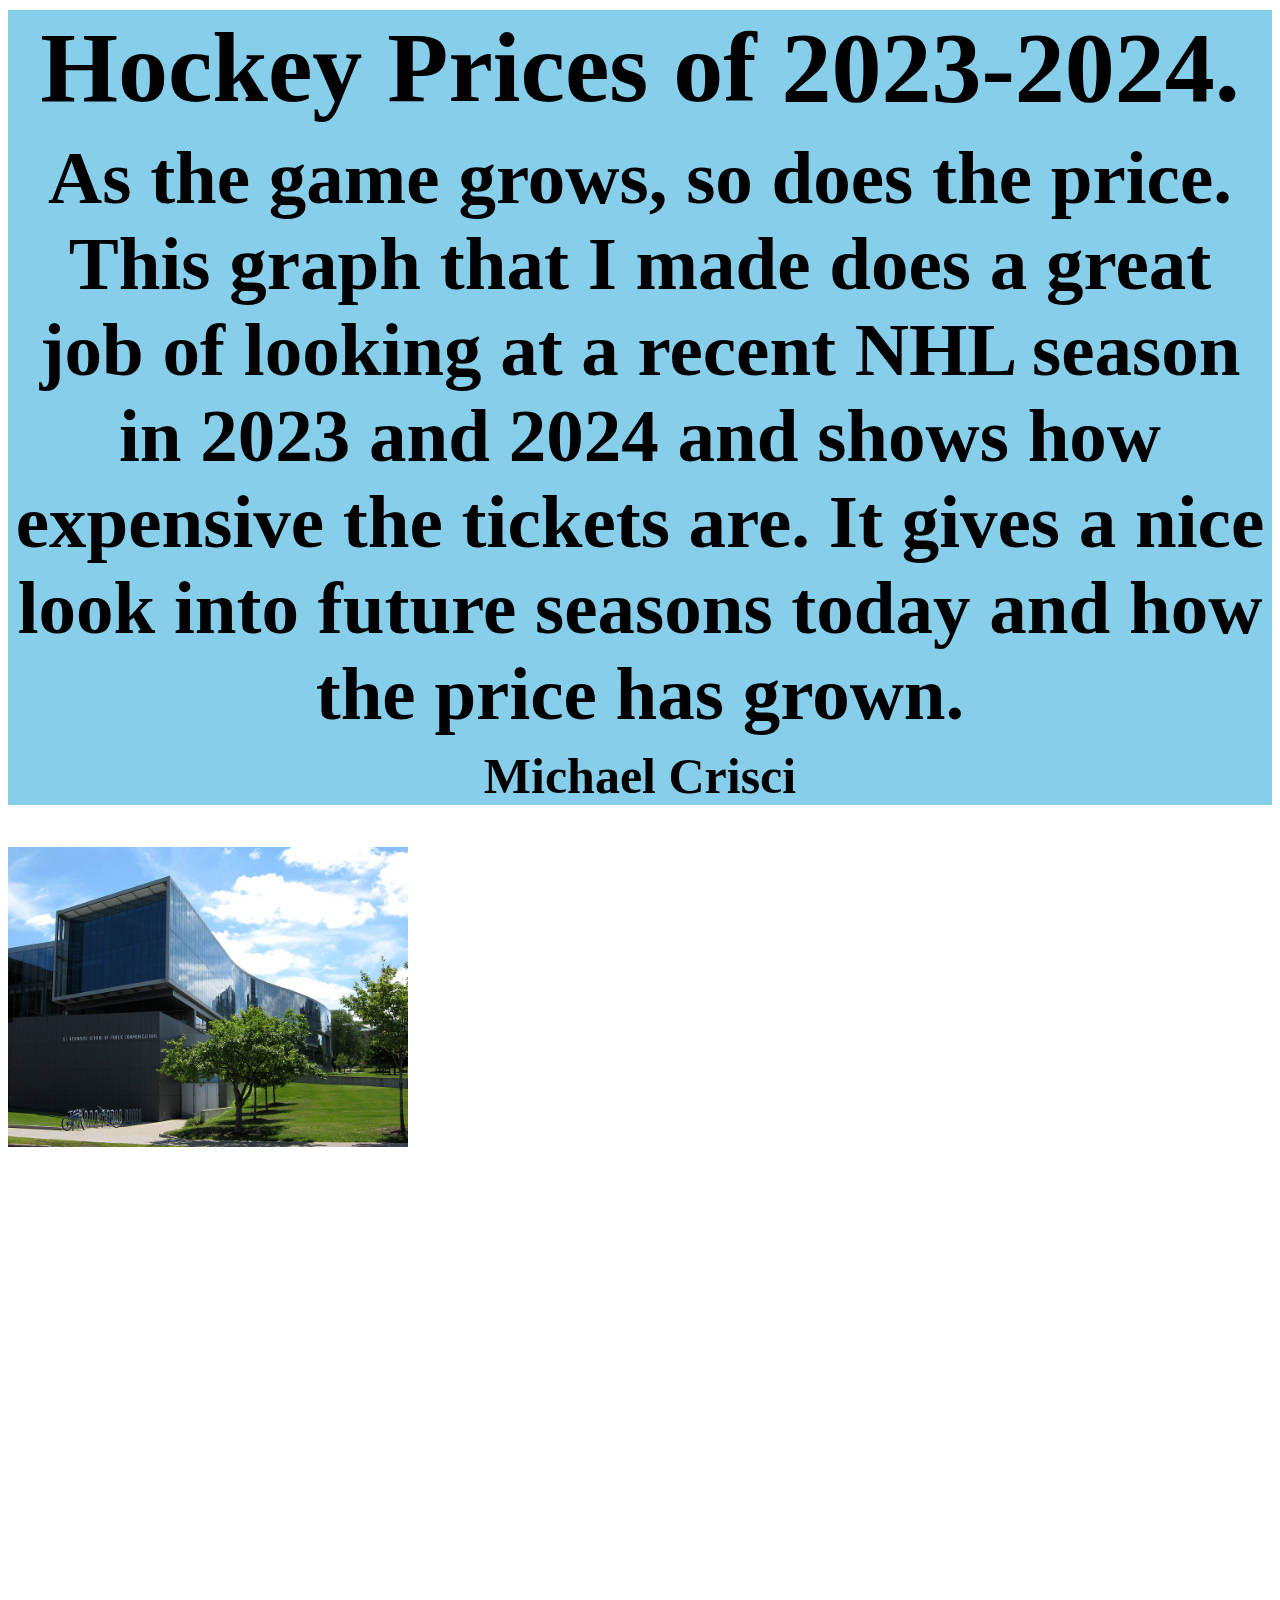
<file: final2/index.html>
<!-- I added a Bounce to my header, and I also made the text slide in and ot based on where you are on the screen-->



<!DOCTYPE html>
<html lang="en">
<head>
    <title>Final project template: HTML</title>
    <meta charset="utf-8">
    <meta name="viewport" content="width=device-width, initial-scale=1">
    <link rel="stylesheet" href="final.css">
</head>

<body>
    <section class="header">
        <h1>Hockey Prices of 2023-2024.</h1>
        <h2>As the game grows, so does the price.  This graph that I made does a great job of looking at a recent NHL season in 2023 and 2024 and shows how expensive the tickets are.  It gives a nice look into future seasons today and how the price has grown.</h2>
        <h4>Michael Crisci</h4>
    </section>

    <section>
        <h3>This is my first subhed</h3>
        <img src="newhouse.jpg" alt="Picture of Newhouse" height="300" width="400">
        <p>
            Lorem ipsum dolor sit amet, consectetur adipisicing elit, sed do eiusmod
            tempor incididunt ut labore et dolore magna aliqua. Ut enim ad minim veniam,
            quis nostrud exercitation ullamco laboris nisi ut aliquip ex ea commodo
            consequat. Duis aute irure dolor in reprehenderit in voluptate velit esse
            cillum dolore eu fugiat nulla pariatur. Excepteur sint occaecat cupidatat non
            proident, sunt in culpa qui officia deserunt mollit anim id est laborum.
        </p>
    </section>

    <section>
        <h3>This is another subhed</h3>
        <p>
            Lorem ipsum dolor sit amet, consectetur adipisicing elit, sed do eiusmod
            tempor incididunt ut labore et dolore magna aliqua. Ut enim ad minim veniam,
            quis nostrud exercitation ullamco laboris nisi ut aliquip ex ea commodo
            consequat. Duis aute irure dolor in reprehenderit in voluptate velit esse
            cillum dolore eu fugiat nulla pariatur. Excepteur sint occaecat cupidatat non
            proident, sunt in culpa qui officia deserunt mollit anim id est laborum.
        </p>
    </section>

    <section>
        <div class="list">
            <h2>Top refugee cities in the U.S.</h2>
            <ul>
                <li>Chicago</li>
                <li>Phoenix</li>
                <li>Houston</li>
                <li>Boston</li>
            </ul>
        </div>

        <iframe title="Puck Prices" aria-label="Stacked Bars" id="datawrapper-chart-Pkyaj" 
                src="https://datawrapper.dwcdn.net/Pkyaj/1/" scrolling="no" frameborder="0" 
                style="width: 0; min-width: 100% !important; border: none;" height="1008" data-external="1">
        </iframe>
        <script type="text/javascript">
            window.addEventListener("message", function(a){
                if(void 0 !== a.data["datawrapper-height"]) {
                    var e = document.querySelectorAll("iframe");
                    for(var t in a.data["datawrapper-height"])
                        for(var r, i=0; r=e[i]; i++)
                            if(r.contentWindow===a.source){
                                var d = a.data["datawrapper-height"][t]+"px";
                                r.style.height = d;
                            }
                }
            });
        </script>
    </section>

    <section>
        <h3>This is my final subhed</h3>
        <p>
            Lorem ipsum dolor sit amet, consectetur adipisicing elit, sed do eiusmod
            tempor incididunt ut labore et dolore magna aliqua. Ut enim ad minim veniam,
            quis nostrud exercitation ullamco laboris nisi ut aliquip ex ea commodo
            consequat. Duis aute irure dolor in reprehenderit in voluptate velit esse
            cillum dolore eu fugiat nulla pariatur. Excepteur sint occaecat cupidatat non
            punt in culpa qui officia deserunt mollit anim id est laborum.
            </p>
    </section>

    <div class="footer">
        <p>
            This page was built in Github Pages by Prof. Jon Glass for JNL221 at Syracuse University. 
            Fonts used: Georgia, Poppins.
        </p>
    </div>

    <!-- Scroll Slide-in Script -->
    <script>
        document.addEventListener("DOMContentLoaded", function() {
            // Select all text elements
            const textElements = document.querySelectorAll(
                "h1, h2, h3, h4, h5, h6, p, li, .footer p"
            );

            // Add .slide-in class to all of them
            textElements.forEach(el => el.classList.add("slide-in"));

            function checkSlide() {
                const triggerBottom = window.innerHeight * 0.9;
                textElements.forEach(el => {
                    const top = el.getBoundingClientRect().top;
                    if(top < triggerBottom && top > 0) {
                        el.classList.add("active");
                    } else {
                        el.classList.remove("active");
                    }
                });
            }

            window.addEventListener('scroll', checkSlide);
            window.addEventListener('load', checkSlide);
        });
    </script>
</body>
</html>
</file>
<file: final2/final.css>
/* I added a Bounce to the Header as well as a Slide in and out based on Scrolling */

/* --- Footer --- */
.footer p {
    background-color: #cccccc;
    text-align: center;
    font-family: 'Times New Roman', serif;
    font-size: 20px;
    margin-bottom: 0;
}

/* --- Header --- */
.header {
    height: auto;
    font-weight: bold;
    font-size: 50px;
    text-align: center;
    font-family: 'Georgia', serif;
    background-color: skyblue;
    animation: bounce 1.2s infinite ease-in-out;
}

/* Bounce Keyframes */
@keyframes bounce {
    0%   { transform: translateY(0); }
    50%  { transform: translateY(-15px); }
    100% { transform: translateY(0); }
}

/* --- Headings --- */
h1, h2, h3, h4, h5, h6 {
    font-family: 'Georgia', serif;
    margin: 10px 0;
}

/* --- Lists --- */
ul {
    margin-left: 20px;
}

/* --- Responsive Media Query --- */
@media only screen and (max-width: 767px) {
    .list {
        float: none;
        min-width: 90%;
        margin-left: 10px;
        margin-bottom: 30px;
        margin-top: 30px;
    }
    iframe {
        min-width: 90%;
        margin-right: 10px;
    }
    img {
        float: right;
        margin-left: 5%;
        margin-right: 5%;
    }
}

/* --- Scroll Slide-in/Out Animations --- */
.slide-in {
    transform: translateX(-100px); /* start off screen left */
    opacity: 0;
    transition: transform 0.8s ease-out, opacity 0.8s ease-out;
}

.slide-in.active {
    transform: translateX(0); /* slide in */
    opacity: 1;
}
</file>
